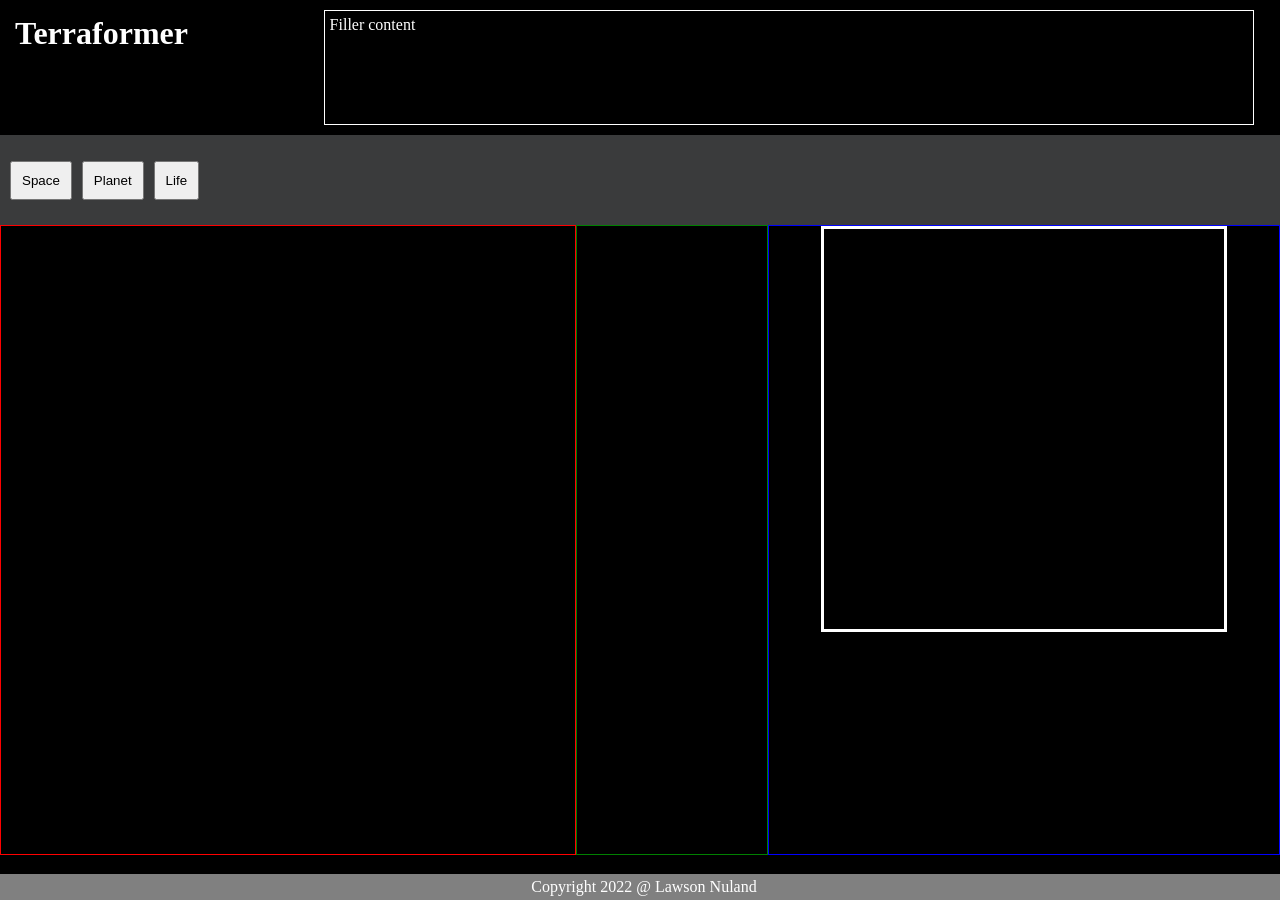
<file: index.html>
<!DOCTYPE html>
<html lang="en">
<head>
    <meta charset="UTF-8">
    <meta http-equiv="X-UA-Compatible" content="IE=edge">
    <meta name="viewport" content="width=device-width, initial-scale=1.0">
    <title>Terraformer</title>
    <link rel="stylesheet" href="styles.css">
    <script src="js/spacecraftDisplay.js" charset="utf-8" type="text/javascript"></script>
    <script src="js/main.js" charset="utf-8" type="text/javascript" defer></script>
</head>
<body>
    <div class="header">
        <h1>Terraformer</h1>
        <div class="log">
            <p>Filler content</p>
        </div>
    </div>

    <div class="nav">
        <ul class="nav" id="tabs">
            <li><button id="spaceButton" class="active">Space</button></li>
            <li><button id="planetButton" class="active">Planet</button></li>
            <li><button id="lifeButton" class="active">Life</button></li>
        </ul>
    </div>
    
    <div class="tabcontent">
        <div class="space active">
            <div class="spaceupgrades upgrades">
                <div class="upgradebuttons spaceupgrades">
                    <div class="spaceenergy"></div>
                    <div class="spacemass"></div>
                    <div class="spaceprocessing"></div>
                </div>
                <div class="resourcedisplay spaceresources">

                </div> 
            </div>
            <div class="spacecraft">
                <canvas id="spacecraftDisplay" width="400" height="400"></canvas>
            </div>
        </div>

        <div class="planet inactive">

        </div>

        <div class="life inactive">

        </div>
    </div>
    

    <footer>Copyright 2022 @ Lawson Nuland</footer>
</body>
</html>
</file>
<file: styles.css>
* {
    margin: 0px;
    padding: 0px;
}

:root {
    --main-bg-color: #000000;
    --second-bg-color: #3a3b3c;
}

body {
    color: white;
    background-color: var(--main-bg-color);
    height: 100vh;
    display: grid;
    grid-template-rows: 15% 10% 70% 5%;
}

.header {
    display: grid;
    grid-template-columns: 1fr 3fr;
    width: 98%;
    padding: 5px;
    min-height: 5em;
}

.header > * {
    padding: 5px;
    margin: 5px;
}

.log {
    border: 1px solid white;
    padding: 5px;
}

.nav {
    background-color: var(--second-bg-color);
    padding: 5px;
    display: flex;
    gap: 10px;
    align-items: center;
}

.nav button {
    padding: 10px;
}

.nav ul {
    list-style: none;
}

.tabcontent {
    height: auto;
}

.space, .planet, .life {
    display: grid;
    grid-template-columns: 3fr 2fr;
    height: 100%;
}

.upgrades {
    display: grid;
    grid-template-columns: 3fr 1fr;
}

.upgradebuttons {
    border: 1px solid red;
}

.resourcedisplay {
    border: 1px solid green;
}

.spacecraft {
    border: 1px solid blue;
    text-align: center;
    vertical-align: middle;
}

canvas {
    border: 3px solid white;
}

footer {
    position: absolute;
    bottom: 0px;
    left: 0px;
    background-color: grey;
    width: 100%;
    padding: 4px;
    text-align: center;
}

.inactive {
    display: none;
}
</file>
